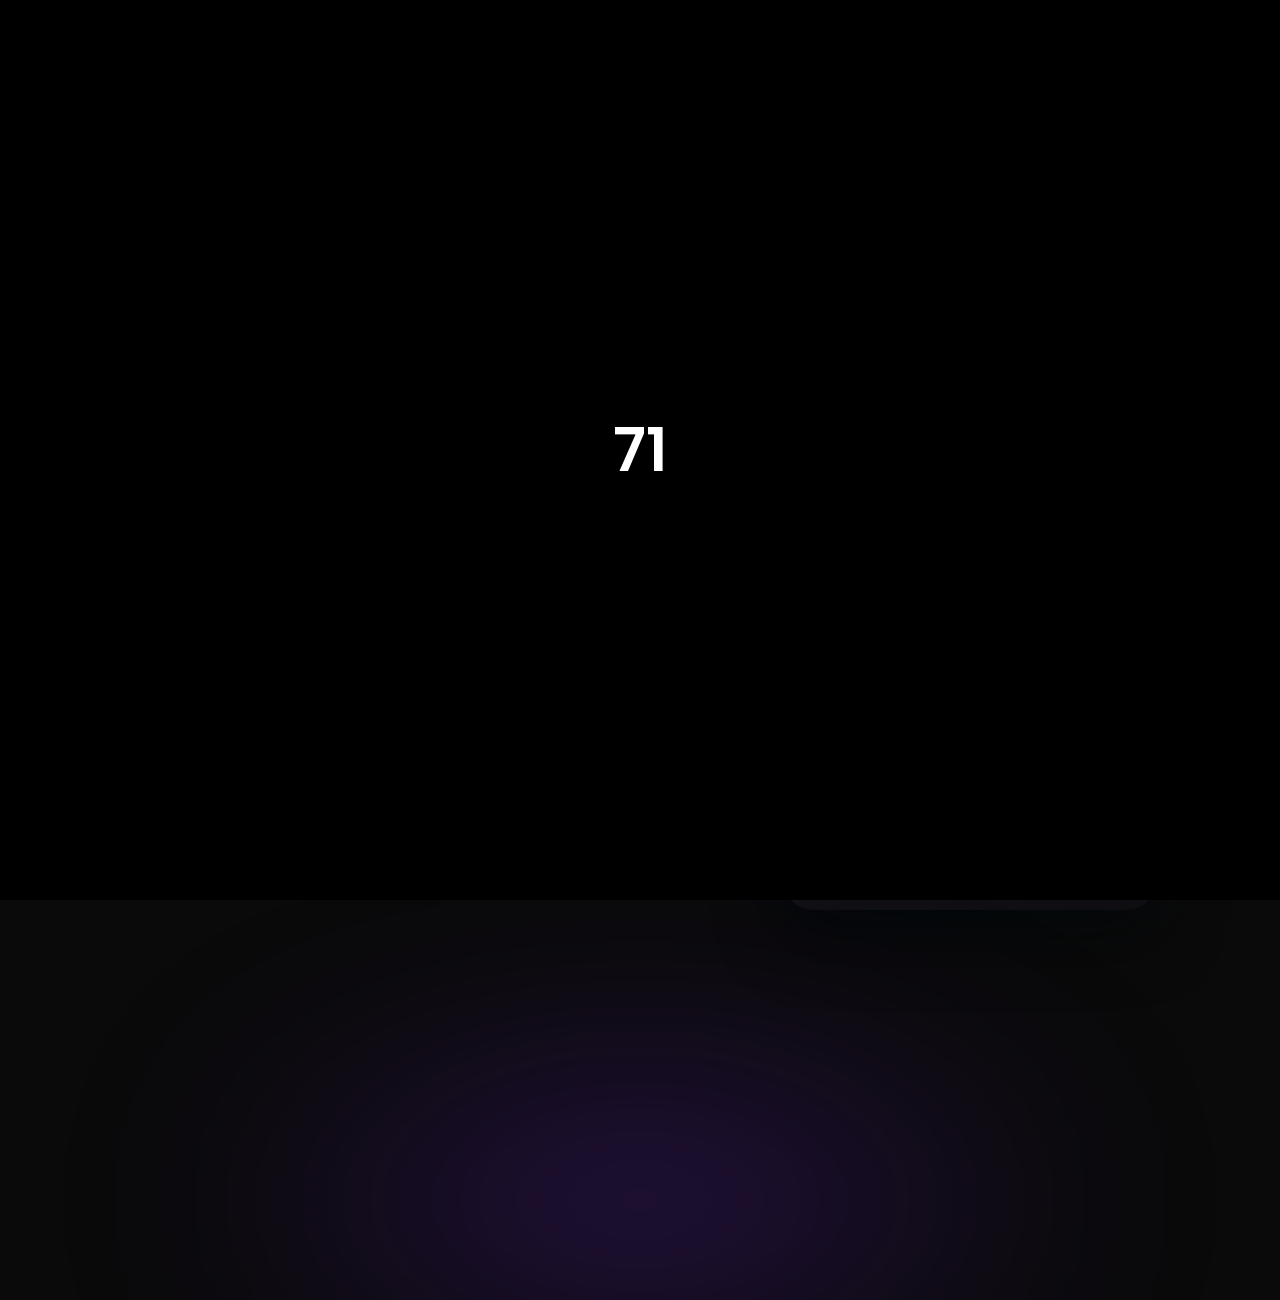
<file: index.html>
<!DOCTYPE html>
<html lang="en">
<head>
<meta charset="UTF-8">
<meta name="viewport" content="width=device-width, initial-scale=1.0">
<title>Portfolio</title>

<link rel="stylesheet" href="CSS/style.css">
<link href="https://fonts.googleapis.com/css2?family=Poppins:wght@300;400;600;700&display=swap" rel="stylesheet">
</head>
<body>

<svg width="0" height="0">
  <filter id="noise">
    <feTurbulence type="fractalNoise"
                  baseFrequency="0.005"
                  numOctaves="3"
                  seed="2">
      <animate attributeName="baseFrequency"
               dur="20s"
               values="0.005;0.008;0.005"
               repeatCount="indefinite"/>
    </feTurbulence>
    <feColorMatrix type="saturate" values="1.5"/>
  </filter>
</svg>

<div id="loader">
    <h1 id="counter">0%</h1>
</div>

<header>
    <h2>Portofolio</h2>
    <nav>
        <a href="index.html">Home</a>
        <a href="HTML/about.html">About</a>
        <a href="HTML/kontak.html">Contact</a>
    </nav>
</header>

<section class="hero">
    <div class="hero-left">
        <div class="quote">"Avoid or just undertake it"</div>
        <h1>Hi I'm <span>Alexander Rado</span></h1>
        <p>
            Seorang Mahasiswa Biasa Yang Suka Dengan Hal Baru, Salam Kenal!
        </p>
      <a href="HTML/hi.html" class="btn-primary">HI</a>
    </div>

    <div class="hero-right">
        <div class="profile-card" id="profileCard">
            <h3>Alexander Rado</h3>
            <p class="role">Mahasiswa</p>
            <img src="FOTO/rado.jpeg" alt="profile">
            <div class="bottom-bar">
                <span>@alexdr.ar • Online</span>
                <button>Contact Me</button>
            </div>
        </div>
    </div>
</section>

<div class="bottom-glow"></div>

<script src="JS/script.js"></script>
</body>

</html>
</file>
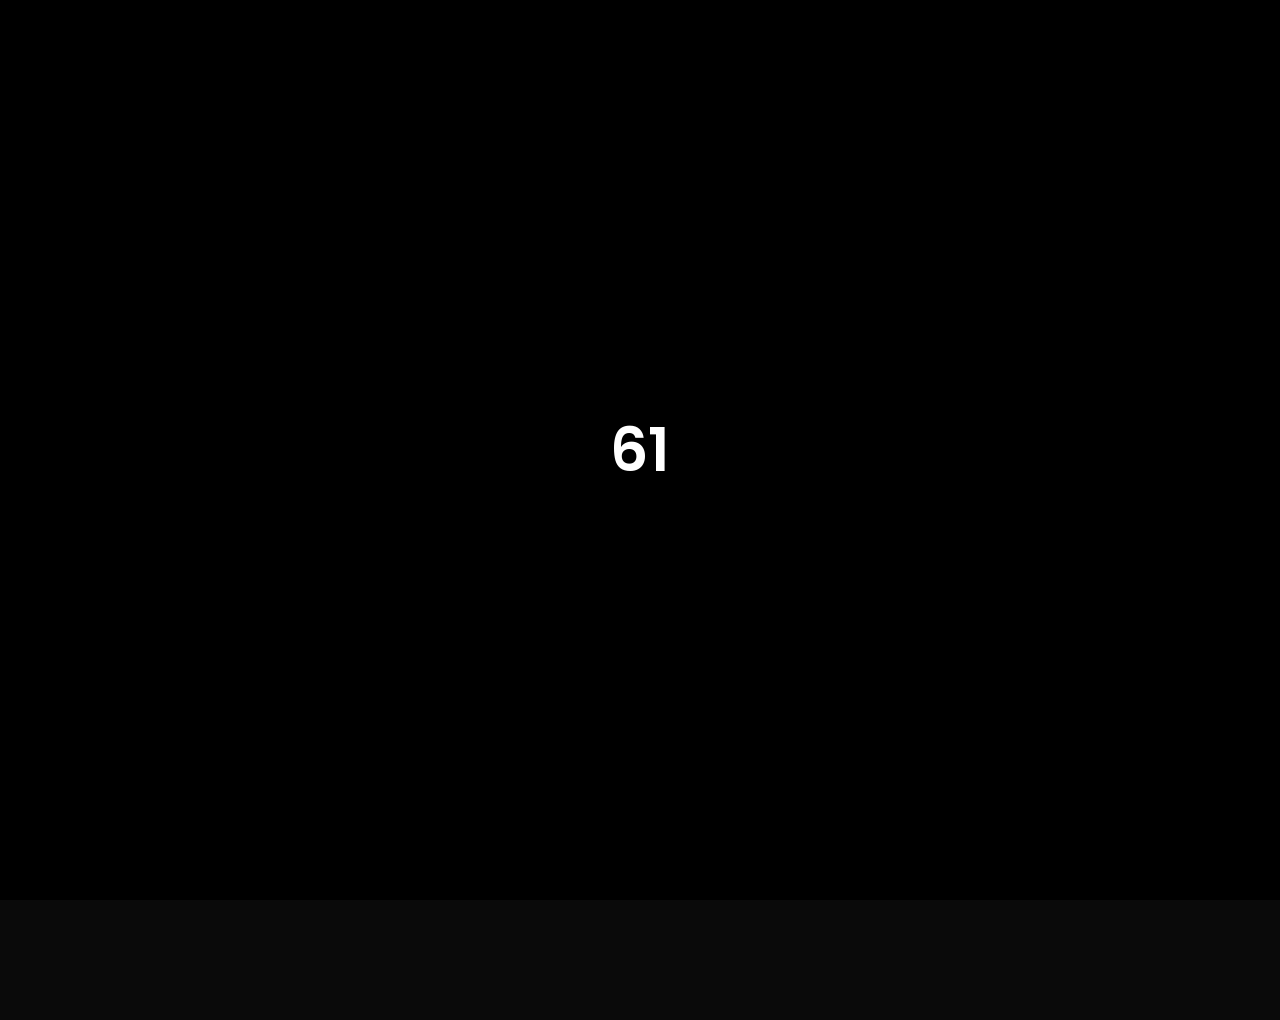
<file: HTML/about.html>
<!DOCTYPE html>
<html lang="en">
<head>
    <meta charset="UTF-8">
    <meta name="viewport" content="width=device-width, initial-scale=1.0">
    <title>About Me</title>
    <link rel="stylesheet" href="../CSS/about.css">
    <link href="https://fonts.googleapis.com/css2?family=Poppins:wght@300;400;600;700&display=swap" rel="stylesheet">
</head>
<body>

    <svg width="0" height="0">
  <filter id="noise">
    <feTurbulence type="fractalNoise"
                  baseFrequency="0.005"
                  numOctaves="3"
                  seed="2">
      <animate attributeName="baseFrequency"
               dur="20s"
               values="0.005;0.008;0.005"
               repeatCount="indefinite"/>
    </feTurbulence>
    <feColorMatrix type="saturate" values="1.5"/>
  </filter>
</svg>

<div id="loader">
    <h1 id="counter">0%</h1>
</div>

<header>
    <h2>Portofolio</h2>
    <nav>
        <a href="../index.html">Home</a>
        <a href="../HTML/about.html">About</a>
        <a href="kontak.html">Contact</a>
    </nav>
</header>

    <section class="about-hero">
    <div class="about-container">

        <div class="about-left">
            <h1>ABOUT<br><span>ME</span></h1>
            <p class="tagline">Mahasiswa Yang Mager Aja Sih</p>
        </div>

        <div class="about-image">
            <img src="../FOTO/about.png" alt="My Photo">
        </div>

        <div class="about-right">
            <h3>ABOUT</h3>
            <p>
                Halo Test, karena ini cuma coba coba jadi ya udahlah yaa. Jadi aku Alexander Rado Putra Pratama, biasa dipanggil Alex.
                Aku suka basket, main game, dan masak. Dan sebagai Mahasiswa TI tentunya aku bisa coding dan aku suka MTK cuma ga pinter.
                Aku lahir di Solo, jadi aku tau banyak tentang Solo, apa lagi ya? udah kali ya hahaha.
            </p>
        </div>

    </div>
</section>

<script src="../JS/script.js"></script>
</body>
</html>
</file>
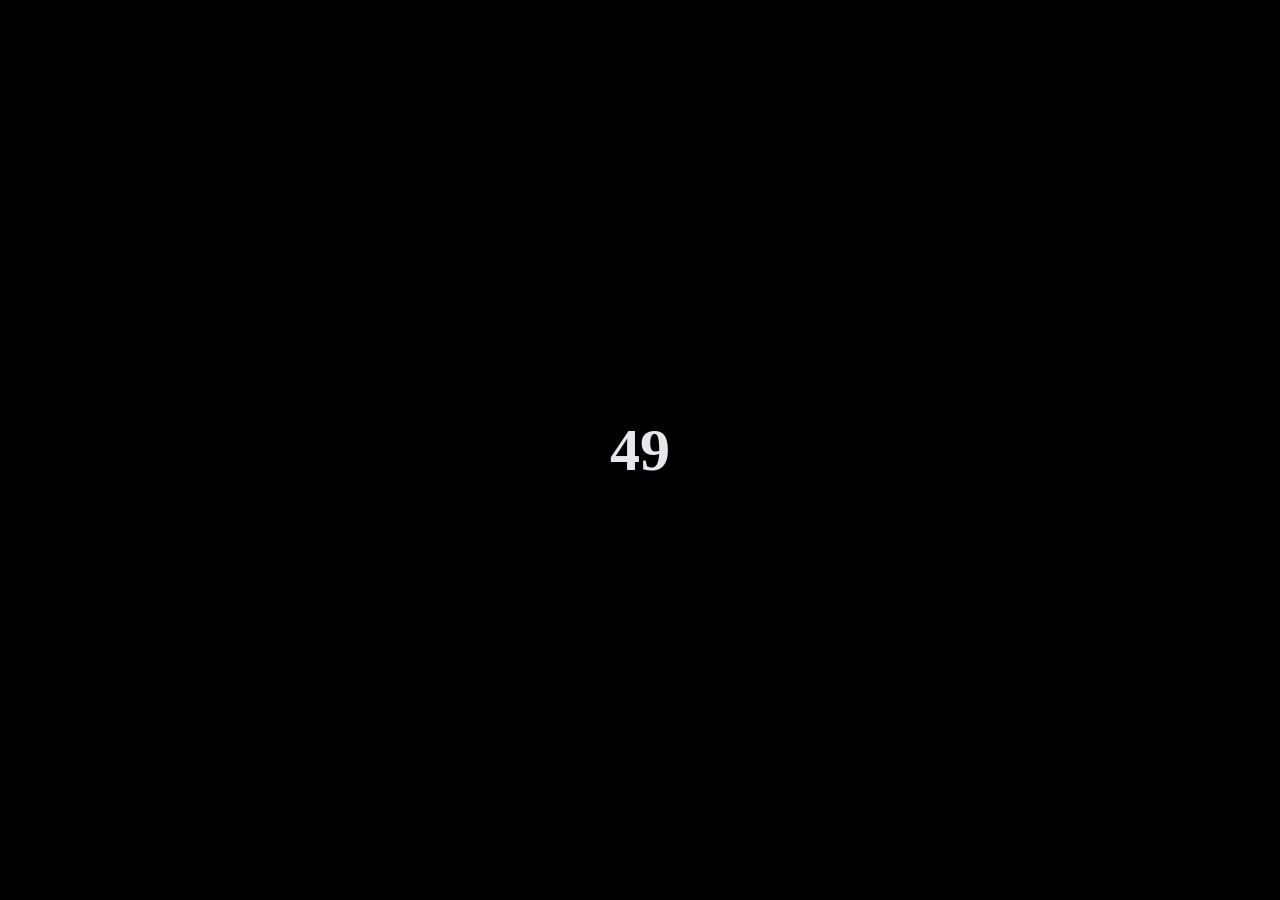
<file: HTML/hi.html>
<!DOCTYPE html>
<html lang="en">
<head>
    <meta charset="UTF-8">
    <meta name="viewport" content="width=device-width, initial-scale=1.0">
    <title>Contact</title>
    <link rel="stylesheet" href="../CSS/hi.css">
    <link href="https://fonts.googleapis.com/css2?family=Poppins:wght@300;400;600;700&display=swap" rel="stylesheet">
</head>
<body>

        <svg width="0" height="0">
  <filter id="noise">
    <feTurbulence type="fractalNoise"
                  baseFrequency="0.005"
                  numOctaves="3"
                  seed="2">
      <animate attributeName="baseFrequency"
               dur="20s"
               values="0.005;0.008;0.005"
               repeatCount="indefinite"/>
    </feTurbulence>
    <feColorMatrix type="saturate" values="1.5"/>
  </filter>
</svg>

    <div id="loader">
    <h1 id="counter">0%</h1>
</div>

<header>
    <h2>Portofolio</h2>
    <nav>
        <a href="../index.html">Home</a>
        <a href="../HTML/about.html">About</a>
        <a href="../HTML/kontak.html">Contact</a>
    </nav>
</header>

<section class="contact-hero">

<section class="contact-hero">
    <div class="contact-container">

        <div class="contact-left">
            <img src="../FOTO/hi.png" alt="My Photo">
        </div>

        <div class="contact-right">
            <h1>Hi <span>Manda.</span></h1>
            <p>
                Hi Amandaa, maybe this is kinda weird, but i just wanna tell you somthing about this foto. 
                When i first saw your photo, i thought yourr eyes were really pretty, and i just wanna say that you are really pretty too.
                Aaku buat ini sebenernya cuma buatt ngomongg ini sihh, karena aku malu jujurr, tapi ya udahlah yaa... Jangan lupa
                di review yaa. Havee a nicee dayy Mandaaa!
            </p>

        </div>

    </div>
</section>

<script src="../JS/script.js"></script>
</body>
</html>
</file>
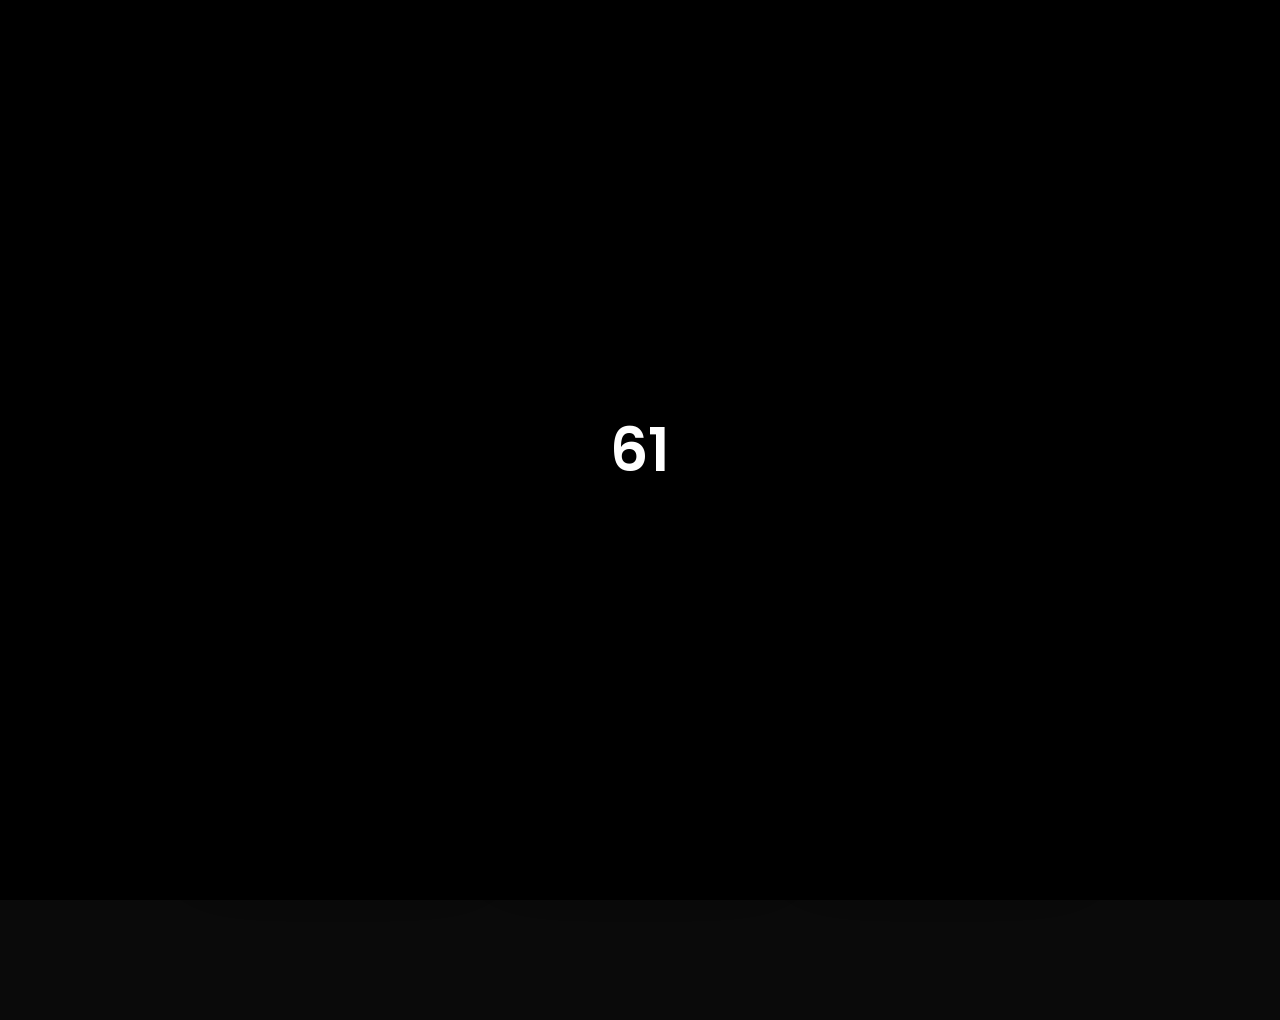
<file: HTML/kontak.html>
<!DOCTYPE html>
<html lang="en">
<head>
    <meta charset="UTF-8">
    <meta name="viewport" content="width=device-width, initial-scale=1.0">
    <title>Document</title>
    <link rel="stylesheet" href="../CSS/kontak.css">
    <link href="https://fonts.googleapis.com/css2?family=Poppins:wght@300;400;600;700&display=swap" rel="stylesheet">
</head>
<body>

    <svg width="0" height="0">
  <filter id="noise">
    <feTurbulence type="fractalNoise"
                  baseFrequency="0.005"
                  numOctaves="3"
                  seed="2">
      <animate attributeName="baseFrequency"
               dur="20s"
               values="0.005;0.008;0.005"
               repeatCount="indefinite"/>
    </feTurbulence>
    <feColorMatrix type="saturate" values="1.5"/>
  </filter>
</svg>

<div id="loader">
    <h1 id="counter">0%</h1>
</div>

<header>
    <h2>Portofolio</h2>
    <nav>
        <a href="../index.html">Home</a>
        <a href="../HTML/about.html">About</a>
        <a href="../HTML/kontak.html">Contact</a>
    </nav>
</header>

<section class="contact-hero">
    <div class="contact-container">

        <h1>GET IN <span>TOUCH</span></h1>
        <p class="contact-sub">Scan QR untuk terhubung dengan saya</p>

        <div class="qr-wrapper">

            <div class="qr-card">
                <img src="../FOTO/ig.jpeg" alt="Instagram QR">
                <p>Instagram</p>
            </div>

            <div class="qr-card">
                <img src="../FOTO/tt.jpeg" alt="TikTok QR">
                <p>TikTok</p>
            </div>

            <div class="qr-card">
                <img src="../FOTO/eror.png" alt="WhatsApp QR">
                <p>WhatsApp</p>
            </div>

        </div>

    </div>
</section>
    <title>Document</title>
</head>
<body>

    <script src="../JS/script.js"></script>
</body>
</html>
</file>
<file: CSS/style.css>
*{
    margin:0;
    padding:0;
    box-sizing:border-box;
    font-family:'Poppins',sans-serif;
}

body{
    background:
        radial-gradient(circle at 50% -20%, #1f2937 0%, #0f172a 40%, #0a0a0a 70%),
        #0a0a0a;
    color:#e5e7eb;
    overflow-x:hidden;
    position:relative;
}

body::after{
    content:"";
    position:fixed;
    inset:0;
    background:radial-gradient(circle at center,
        transparent 55%,
        rgba(0,0,0,0.6) 100%);
    pointer-events:none;
    z-index:-1;
}

#loader{
    position:fixed;
    inset:0;
    background:#000;
    display:flex;
    justify-content:center;
    align-items:center;
    z-index:9999;
    transition:opacity .6s ease, visibility .6s ease;
}

#loader h1{
    font-size:60px;
    font-weight:600;
    color:white;
}

header{
    display:flex;
    justify-content:space-between;
    align-items:center;
    padding:30px 80px;
    position:relative;
    z-index:2;
}

header h2{
    font-weight:600;
    color:white;
}

nav a{
    margin-left:40px;
    text-decoration:none;
    color:#cbd5e1;
    opacity:.8;
    transition:.3s;
}

nav a:hover{
    opacity:1;
    color:white;
}

.hero{
    display:flex;
    justify-content:space-between;
    align-items:center;
    padding:0 120px;
    min-height:100vh;
}

.hero-left h1{
    font-size:64px;
    line-height:1.1;
}

.hero-left{
    max-width:600px;
}

.quote{
    opacity:.6;
    font-size:14px;
    color:#94a3b8;
}

.hero-left h1{
    font-size:56px;
    margin:20px 0;
    font-weight:700;
    color:white;
}

.hero-left span{
    background: linear-gradient(90deg,#ffffff,#38bdf8,#0ea5e9);
    -webkit-background-clip: text;
    -webkit-text-fill-color: transparent;
}   
.hero-left p{
    opacity:.85;
    line-height:1.6;
    color:#cbd5e1;
}

.profile-card{
    position:relative;
    width:380px;
    padding:30px;
    border-radius:35px;
    background:linear-gradient(
        145deg,
        rgba(25,25,30,0.9),
        rgba(15,15,20,0.9)
    );
    backdrop-filter:blur(30px);
    transition:.4s;
    box-shadow:
        0 30px 60px rgba(0,0,0,0.6),
        0 0 80px rgba(56,189,248,0.08);
}
.profile-card h3{
    font-weight:600;
    color:white;
}

.profile-card .role{
    opacity:.6;
    font-size:14px;
    color:#94a3b8;
}

.profile-card img{
    width:100%;
    border-radius:25px;
    margin:20px 0;
}

.profile-card::before{
    content:"";
    position:absolute;
    inset:0;
    border-radius:35px;
    background:radial-gradient(
        circle at var(--x,50%) var(--y,50%),
        rgba(0,255,255,0.6),
        rgba(168,85,247,0.5),
        transparent 60%);
    opacity:0;
    transition:opacity .3s;
    pointer-events:none;
}

.profile-card:hover{
    transform:translateY(-8px);
}

.profile-card:hover::before{
    opacity:1;
}

.bottom-bar{
    display:flex;
    justify-content:space-between;
    align-items:center;
    background:rgba(255,255,255,0.05);
    padding:10px 15px;
    border-radius:15px;
}

.bottom-bar span{
    color:#cbd5e1;
    font-size:13px;
}

.bottom-bar button{
    padding:6px 14px;
    border-radius:20px;
    border:none;
    cursor:pointer;
    background:linear-gradient(90deg,#00f0ff,#6d28d9);
    color:white;
    font-size:13px;
    transition:.3s;
}

.bottom-bar button:hover{
    opacity:.85;
}

.bottom-glow{
    height:200px;
    margin-top:80px;
    background:radial-gradient(circle,#6d28d9,transparent 70%);
    filter:blur(120px);
    opacity:.4;

}

.btn-primary {
    display: inline-block;
    margin-top: 20px;
    padding: 14px 32px;
    font-size: 16px;
    font-weight: 600;
    color: white;
    text-decoration: none;
    border: none;
    border-radius: 40px;
    background: linear-gradient(135deg, #b0b3b8, #6b8cff, #2575fc);
    background-size: 200% 200%;
    transition: all 0.4s ease;
    box-shadow: 0 8px 20px rgba(0,0,0,0.2);
}

.btn-primary:hover {
    background-position: right center;
    transform: translateY(-4px);
}
</file>
<file: CSS/about.css>
*{
    margin:0;
    padding:0;
    box-sizing:border-box;
    font-family:'Poppins',sans-serif;
}

body{
    background:
        radial-gradient(circle at 50% -20%, #1f2937 0%, #0f172a 40%, #0a0a0a 70%),
        #0a0a0a;
    color:#e5e7eb;
    overflow-x:hidden;
    position:relative;
}

body::after{
    content:"";
    position:fixed;
    inset:0;
    background:radial-gradient(circle at center,
        transparent 55%,
        rgba(0,0,0,0.6) 100%);
    pointer-events:none;
    z-index:-1;
}

#loader{
    position:fixed;
    inset:0;
    background:#000;
    display:flex;
    justify-content:center;
    align-items:center;
    z-index:9999;
    transition:opacity .6s ease, visibility .6s ease;
}

#loader h1{
    font-size:60px;
    font-weight:600;
    color:white;
}

header{
    display:flex;
    justify-content:space-between;
    align-items:center;
    padding:30px 80px;
    position:relative;
    z-index:2;
}

header h2{
    font-weight:600;
    color:white;
}

nav a{
    margin-left:40px;
    text-decoration:none;
    color:#cbd5e1;
    opacity:.8;
    transition:.3s;
}

nav a:hover{
    opacity:1;
    color:white;
}


.about-hero{
    min-height:100vh;
    display:flex;
    align-items:center;
    padding:0 120px;
    background:transparent; 
}

.about-container{
    width:100%;
    max-width:1200px;
    margin:auto;
    display:flex;
    justify-content:space-between;
    align-items:center;
    gap:60px;
}

.about-left{
    flex:1;
}

.about-left h1{
    font-size:80px;
    font-weight:700;
    line-height:1;
    color:white;
}

.about-left span{
    background: linear-gradient(90deg,#ffffff,#38bdf8,#0ea5e9);
    -webkit-background-clip:text;
    -webkit-text-fill-color:transparent;
}

.tagline{
    margin-top:20px;
    font-size:16px;
    color:#94a3b8;
}

.about-image{
    flex:1.2;
    display:flex;
    justify-content:center;
}

.about-image img{
    width:100%;
    max-width:520px;
    border-radius:25px;
    box-shadow:0 30px 70px rgba(0,0,0,0.6);
}

.about-right{
    flex:1;
}

.about-right h3{
    color:#38bdf8;
    letter-spacing:2px;
    font-size:16px;
    margin-bottom:20px;
}

.about-right p{
    color:#cbd5e1;
    line-height:1.8;
    font-size:15px;
    max-width:400px;
}

@media (max-width:992px){

    .about-hero{
        padding:80px 40px;
    }

    .about-container{
        flex-direction:column;
        text-align:center;
    }

    .about-right p{
        margin:auto;
    }

    .about-left h1{
        font-size:60px;
    }
}
</file>
<file: CSS/hi.css>
*{
    margin:0;
    padding:0;
    box-sizing:border-box;
}

body{
    background:
        radial-gradient(circle at 50% -20%, #1f2937 0%, #0f172a 40%, #0a0a0a 70%),
        #0a0a0a;
    color:#e5e7eb;
    overflow-x:hidden;
    position:relative;
}

body::after{
    content:"";
    position:fixed;
    inset:0;
    background:radial-gradient(circle at center,
        transparent 55%,
        rgba(0,0,0,0.6) 100%);
    pointer-events:none;
    z-index:-1;
}

#loader{
    position:fixed;
    inset:0;
    background:#000;
    display:flex;
    justify-content:center;
    align-items:center;
    z-index:9999;
    transition:opacity .6s ease, visibility .6s ease;
}

#loader h1{
    font-size:60px;
    font-weight:600;
}

header{
    display:flex;
    justify-content:space-between;
    align-items:center;
    padding:30px 80px;
}

header h2{
    font-weight:600;
    letter-spacing:1px;
}

nav a{
    margin-left:40px;
    text-decoration:none;
    color:#cbd5e1;
    opacity:.8;
    transition:.3s ease;
}

nav a:hover{
    opacity:1;
    color:#38bdf8;
}

.contact-hero{
    padding:80px 10% 100px 10%;
}

.contact-container{
    display:flex;
    align-items:center;
    justify-content:space-between;
    gap:80px;
    max-width:1200px;
    margin:auto;
}

.contact-left{
    flex:1;
    display:flex;
    justify-content:center;
}

.contact-left img{
    width:100%;
    max-width:600px;
    border-radius:30px;
    box-shadow:0 30px 70px rgba(0,0,0,0.6);
    transition:.4s ease;
}

.contact-left img:hover{
    transform:scale(1.04);
}

.contact-right{
    flex:1;
}

.contact-right h1{
    font-size:48px;
    font-weight:700;
    margin-bottom:25px;
}

.contact-right h1 span{
    color:#38bdf8;
}

.contact-right p{
    color:#94a3b8;
    line-height:1.8;
    font-size:16px;
    max-width:500px;
}

@media(max-width:992px){

    .contact-container{
        flex-direction:column;
        text-align:center;
    }

    .contact-right p{
        margin:auto;
    }

    nav a{
        margin-left:20px;
    }

}
</file>
<file: CSS/kontak.css>
*{
    margin:0;
    padding:0;
    box-sizing:border-box;
    font-family:'Poppins',sans-serif;
}

body{
    background:
        radial-gradient(circle at 50% -20%, #1f2937 0%, #0f172a 40%, #0a0a0a 70%),
        #0a0a0a;
    color:#e5e7eb;
    overflow-x:hidden;
    position:relative;
}

body::after{
    content:"";
    position:fixed;
    inset:0;
    background:radial-gradient(circle at center,
        transparent 55%,
        rgba(0,0,0,0.6) 100%);
    pointer-events:none;
    z-index:-1;
}

#loader{
    position:fixed;
    inset:0;
    background:#000;
    display:flex;
    justify-content:center;
    align-items:center;
    z-index:9999;
    transition:opacity .6s ease, visibility .6s ease;
}

#loader h1{
    font-size:60px;
    font-weight:600;
    color:white;
}

header{
    display:flex;
    justify-content:space-between;
    align-items:center;
    padding:30px 80px;
    position:relative;
    z-index:2;
}

header h2{
    font-weight:600;
    color:white;
}

nav a{
    margin-left:40px;
    text-decoration:none;
    color:#cbd5e1;
    opacity:.8;
    transition:.3s;
}

nav a:hover{
    opacity:1;
    color:white;
}

.contact-hero{
    min-height:100vh;
    display:flex;
    align-items:center;
    justify-content:center;
    padding:0 120px;
    background:transparent; /* ikut body */
}

.contact-container{
    text-align:center;
    max-width:1100px;
    width:100%;
}

.contact-container h1{
    font-size:70px;
    color:white;
}

.contact-container span{
    background: linear-gradient(90deg,#ffffff,#38bdf8,#0ea5e9);
    -webkit-background-clip:text;
    -webkit-text-fill-color:transparent;
}

.contact-sub{
    color:#94a3b8;
    margin:20px 0 60px 0;
}

.qr-wrapper{
    display:flex;
    justify-content:center;
    gap:60px;
    flex-wrap:wrap;
}

/* PREMIUM CARD */
.qr-card{
    position:relative;
    padding:30px;
    border-radius:30px;
    background:linear-gradient(
        145deg,
        rgba(25,25,30,0.95),
        rgba(15,15,20,0.95)
    );
    backdrop-filter:blur(25px);
    border:1px solid rgba(255,255,255,0.05);
    transition:.4s;
    box-shadow:
        0 30px 60px rgba(0,0,0,0.6),
        0 0 60px rgba(56,189,248,0.05);
    overflow:hidden;
}

/* Glow effect */
.qr-card::before{
    content:"";
    position:absolute;
    inset:0;
    border-radius:30px;
    background:radial-gradient(
        circle at var(--x,50%) var(--y,50%),
        rgba(56,189,248,0.35),
        rgba(14,165,233,0.25),
        transparent 60%);
    opacity:0;
    transition:opacity .3s ease;
    pointer-events:none;
}

.qr-card:hover{
    transform:translateY(-10px);
    box-shadow:
        0 40px 80px rgba(0,0,0,0.7),
        0 0 80px rgba(56,189,248,0.12);
}

.qr-card:hover::before{
    opacity:1;
}

.qr-card img{
    width:180px;
    height:180px;
    object-fit:cover;
    border-radius:15px;
    margin-bottom:15px;
}

.qr-card p{
    color:#cbd5e1;
}
</file>
